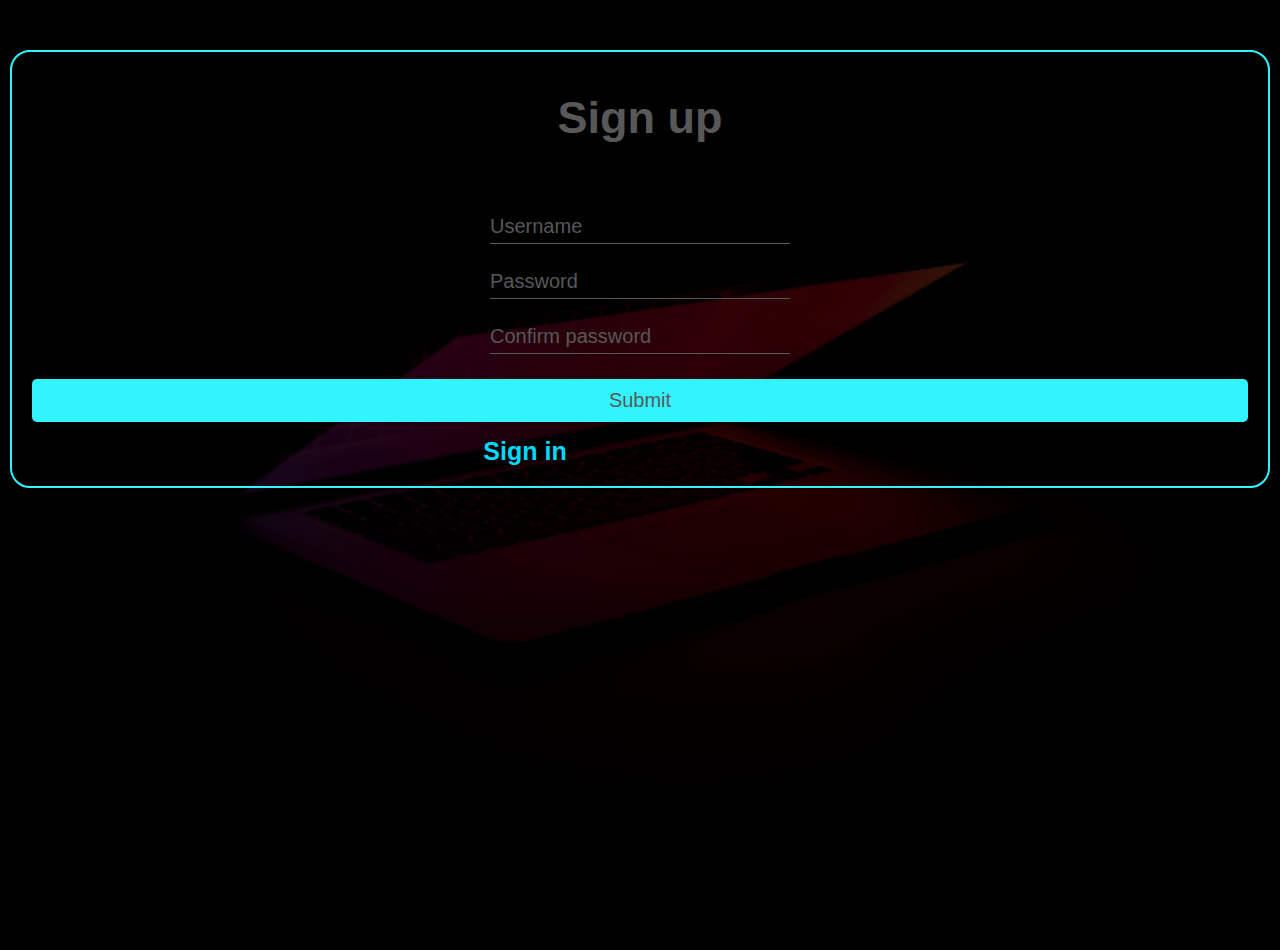
<file: index.html>
<!DOCTYPE html>
<html lang="pt-br">

<head>
  <meta charset="UTF-8">
  <meta http-equiv="X-UA-Compatible" content="IE=Edge">
  <meta name="viewport" content="width=device-width, initial-scale=1">
  <title>Login/Cadastro</title>
  <!-- HTML -->
  <!-- Custom Styles -->
  <link rel="stylesheet" href="style.css">
</head>

<body>
  <section>
    <form action="" method="get" accept-charset="utf-8">
      <h1 class="main">Sign up</h1>
      <div class="form">
        <input type="text" name="name" id="username" value="" autocomplete="off" required />
        <label for="name" class="label-name">
          <span class="content-name">Username</span>
        </label>
      </div>
      <div class="form">
        <input type="password" name="name" id="password" value="" required />
        <label for="name" class="label-name">
          <span class="content-name">Password</span>
        </label>
      </div>
      <div class="form">
        <input type="password" name="name" id="confirm" value="" required />
        <label for="name" class="label-name">
          <span class="content-name">Confirm password</span>
        </label>
      </div>
      <input type="submit" name="submit" id="submit" value="Submit" />
      <a href="/signup.html">Sign in</a>
    </form>
  </section>
  <!-- Project -->
  <script src="main.js"></script>
</body>

</html>
</file>
<file: style.css>
* {
    padding: 0;
    margin: 0;
    box-sizing: border-box;
    outline: none;
  }
  
  body {
    font-size: 15pt;
    height: 100vh;
    background: linear-gradient(rgb(0, 0, 0, 0.7), rgb(0, 0, 0)), url("/wallpaper.png");
    background-repeat: no-repeat;
    background-size: cover;
    background-position: center;
  }
  
  section {
    height: 100%;
    font-family: sans-serif;
    color: #585858
  }
  
  form {
    border: 2px solid #32F4FF;
    padding: 20px;
    border-radius: 20px;
    margin: 0 10px;
    display: flex;
    flex-direction: column;
    align-items: center;
    margin-top: 50px;
  }
  
  h1 {
    padding-top: 20px;
    padding-bottom: 50px;
    font-size: 45px;
    text-align: center;
  }
  
  .form {
    position: relative;
    height: 50px;
    width: 300px;
    margin-bottom: 5px;
  }
  
  #submit {
    margin-top: 20px;
    width: 100%;
    padding: 10px 0;
    background: #32F4FF;
    border: none;
    border-radius: 5px;
    color: #585858;
    font-size: 20px;
    margin-bottom: 15px
  }
  
  .form input {
    width: 300px;
    height: 100%;
    color: #DADADA;
    font-size: 20px;
    padding-top: 20px;
    border: none;
    outline: none;
    background: transparent
  }
  
  label {
    position: absolute;
    bottom: 0px;
    left: 0;
    width: 100%;
    height: 130%;
    font-size: 20px;
    pointer-events: none;
    border-bottom: 1px solid #585858;
    overflow: hidden;
    transition: all .5s ease;
  }
  
  .form label::after {
    content: "";
    position: absolute;
    left: 0;
    bottom: -1px;
    height: 100%;
    width: 100%;
    border-bottom: 2px solid #32F4FF;
    transform: translateX(-100%);
    transition: all .3s ease;
  }
  
  .content-name {
    position: absolute;
    bottom: 5px;
    left: 0;
    transition: all .3s ease;
  }
  
  .form input:focus+.label-name .content-name,
  .form input:valid+.label-name .content-name {
    transform: translateY(-150%);
    font-size: 17px;
    color: #32F4FF;
  }
  
  .form input:focus+label,
  .form input:valid+label {
    border-bottom: .3px solid #32F4FF;
    margin-top: 100px;
  }
  
  .form input:focus+label::after,
  .form input:valid+label::after {
    transform: translateX(0)
  }
  
  h2 {
    position: relative;
    left: -120px;
    font-size: 17px;
    margin-bottom: 5px;
  }
  
  h3 {
    position: relative;
    left: -75px;
    font-size: 17px;
    margin-bottom: 5px;
  }
  
  h5 {
    position: relative;
    left: -5px;
    font-size: 17px;
    margin-bottom: 5px;
  }
  
  a {
    text-decoration: none;
    font-size: 25px;
    position: relative;
    left: -115px;
    font-weight: 700;
    color: #00D9FF;
    transition: all .3s ease-in-out
  }
  
  a:hover {
    color: #005867;
    font-size: 20px;
  }
</file>
